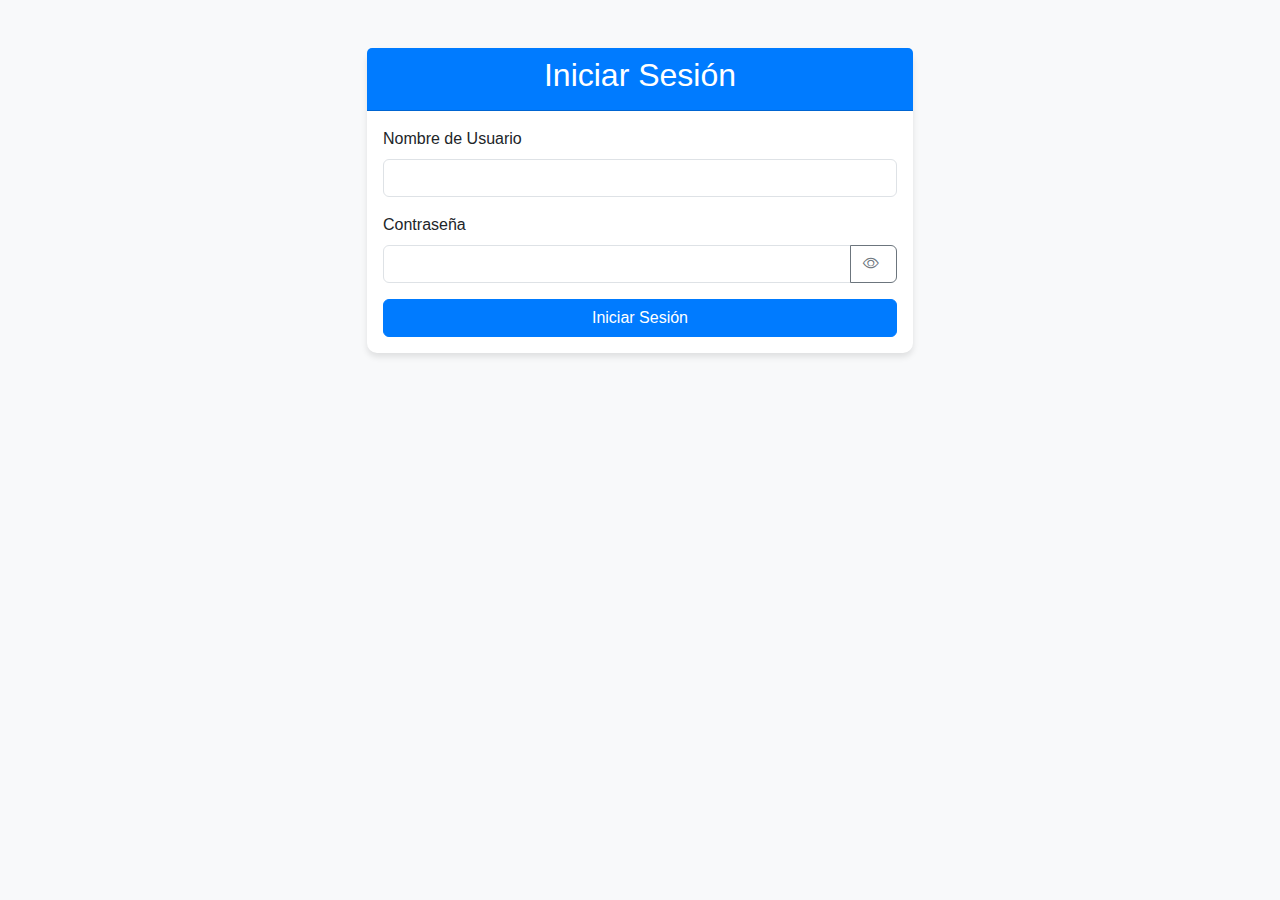
<file: frontend/login.html>
<!DOCTYPE html>
<html lang="es">
<head>
    <meta charset="UTF-8">
    <meta name="viewport" content="width=device-width, initial-scale=1.0">
    <title>Iniciar Sesión - Magallanes Management System</title>
    <link href="https://cdn.jsdelivr.net/npm/bootstrap@5.3.0/dist/css/bootstrap.min.css" rel="stylesheet">
    <link href="https://cdn.jsdelivr.net/npm/bootstrap-icons@1.7.2/font/bootstrap-icons.css" rel="stylesheet">
    <link href="styles.css" rel="stylesheet">
</head>
<body>
    <div class="container">
        <div class="row justify-content-center mt-5">
            <div class="col-md-6">
                <div class="card">
                    <div class="card-header">
                        <h2 id="loginTitle" class="text-center">Iniciar Sesión</h2>
                    </div>
                    <div class="card-body">
                        <form id="loginForm">
                            <div class="mb-3">
                                <label for="username" id="usernameLabel" class="form-label">Nombre de Usuario</label>
                                <input type="text" class="form-control" id="username" required>
                            </div>
                            <div class="mb-3">
                                <label for="password" id="passwordLabel" class="form-label">Contraseña</label>
                                <div class="input-group">
                                    <input type="password" class="form-control" id="password" required>
                                    <button class="btn btn-outline-secondary" type="button" id="togglePassword">
                                        <i class="bi bi-eye"></i>
                                    </button>
                                </div>
                            </div>
                            <button type="submit" id="loginButton" class="btn btn-primary w-100">Iniciar Sesión</button>
                        </form>
                    </div>
                </div>
            </div>
        </div>
    </div>

    <script src="https://cdn.jsdelivr.net/npm/bootstrap@5.3.0/dist/js/bootstrap.bundle.min.js"></script>
    <script src="js/login.js"></script>
</body>
</html>
</file>
<file: frontend/styles.css>
/* Estilos generales */
body {
    background-color: #f8f9fa;
    font-family: 'Segoe UI', Tahoma, Geneva, Verdana, sans-serif;
}

.navbar {
    box-shadow: 0 2px 4px rgba(0,0,0,.1);
}

.navbar-brand {
    font-weight: bold;
    font-size: 1.5rem;
}

/* Estilos para las tarjetas */
.card {
    border: none;
    border-radius: 10px;
    box-shadow: 0 4px 6px rgba(0,0,0,.1);
    transition: all 0.3s ease;
}

.card:hover {
    transform: translateY(-5px);
    box-shadow: 0 6px 12px rgba(0,0,0,.15);
}

.card-header {
    background-color: #007bff;
    color: white;
    border-top-left-radius: 10px;
    border-top-right-radius: 10px;
}

/* Estilos para los botones */
.btn-primary {
    background-color: #007bff;
    border-color: #007bff;
}

.btn-primary:hover {
    background-color: #0056b3;
    border-color: #0056b3;
}

/* Estilos para las tablas */
.table {
    background-color: white;
    border-radius: 10px;
    overflow: hidden;
}

.table thead th {
    background-color: #007bff;
    color: white;
    border-bottom: none;
}

/* Estilos para los formularios */
.form-control:focus {
    border-color: #007bff;
    box-shadow: 0 0 0 0.2rem rgba(0,123,255,.25);
}

/* Estilos para el dashboard */
#mainContent {
    padding: 20px;
}

/* Estilos para los gráficos */
canvas {
    max-width: 100%;
}

/* Estilos para los modales */
.modal-content {
    border-radius: 10px;
}

.modal-header {
    background-color: #007bff;
    color: white;
    border-top-left-radius: 10px;
    border-top-right-radius: 10px;
}

/* Estilos para los iconos */
.bi {
    margin-right: 5px;
}

/* Estilos para el formulario de login */
.login-form {
    max-width: 400px;
    margin: 0 auto;
    padding: 20px;
    background-color: white;
    border-radius: 10px;
    box-shadow: 0 4px 6px rgba(0,0,0,.1);
}

/* Estilos responsivos */
@media (max-width: 768px) {
    .card {
        margin-bottom: 20px;
    }
}
</file>
